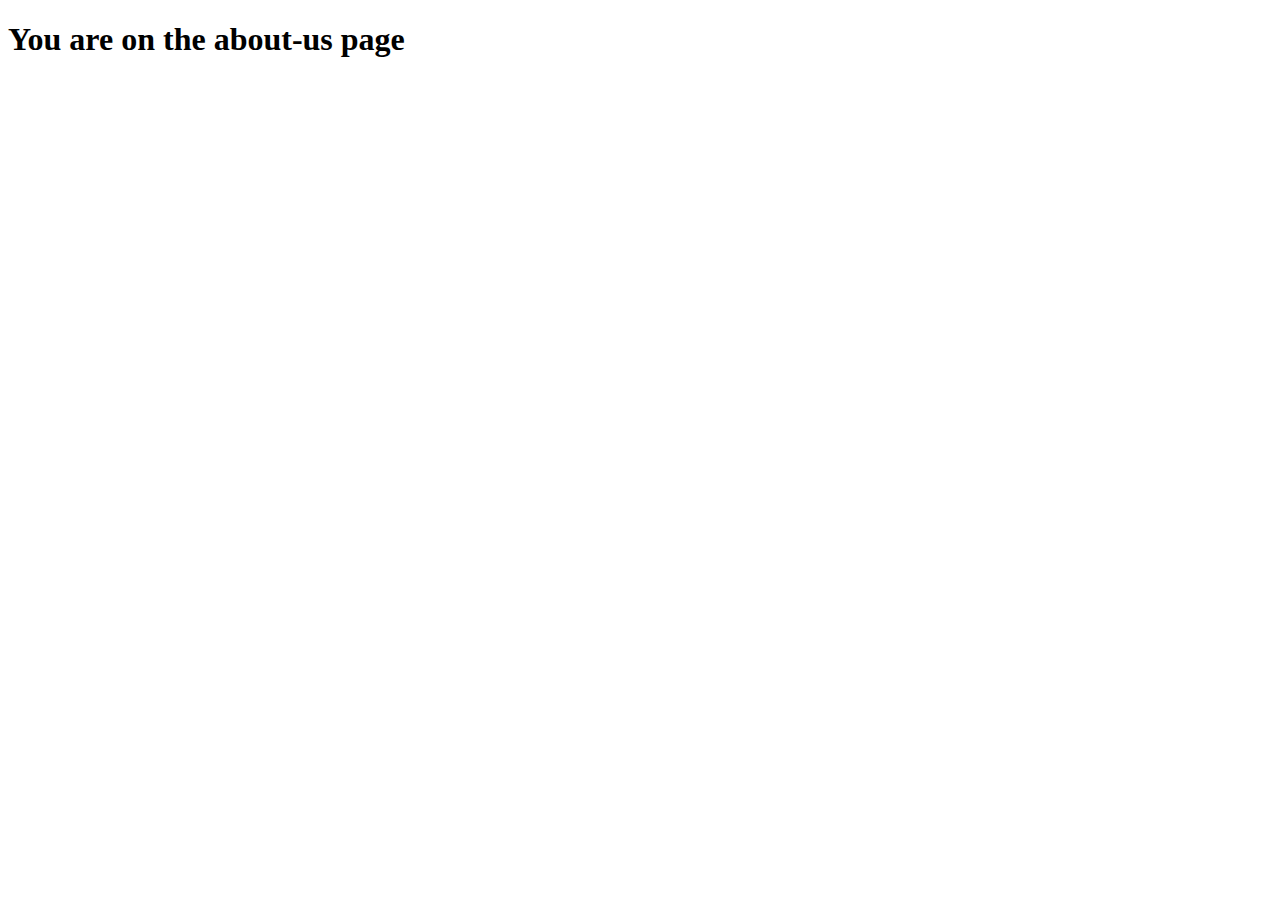
<file: about-us.html>
<!DOCTYPE html>
<html lang="en">
<head>
    <meta charset="UTF-8">
    <meta name="viewport" content="width=device-width, initial-scale=1.0">
    <title>About-us</title>
</head>
<body>
    <h1>You are on the about-us page</h1>
</body>
</html>
</file>
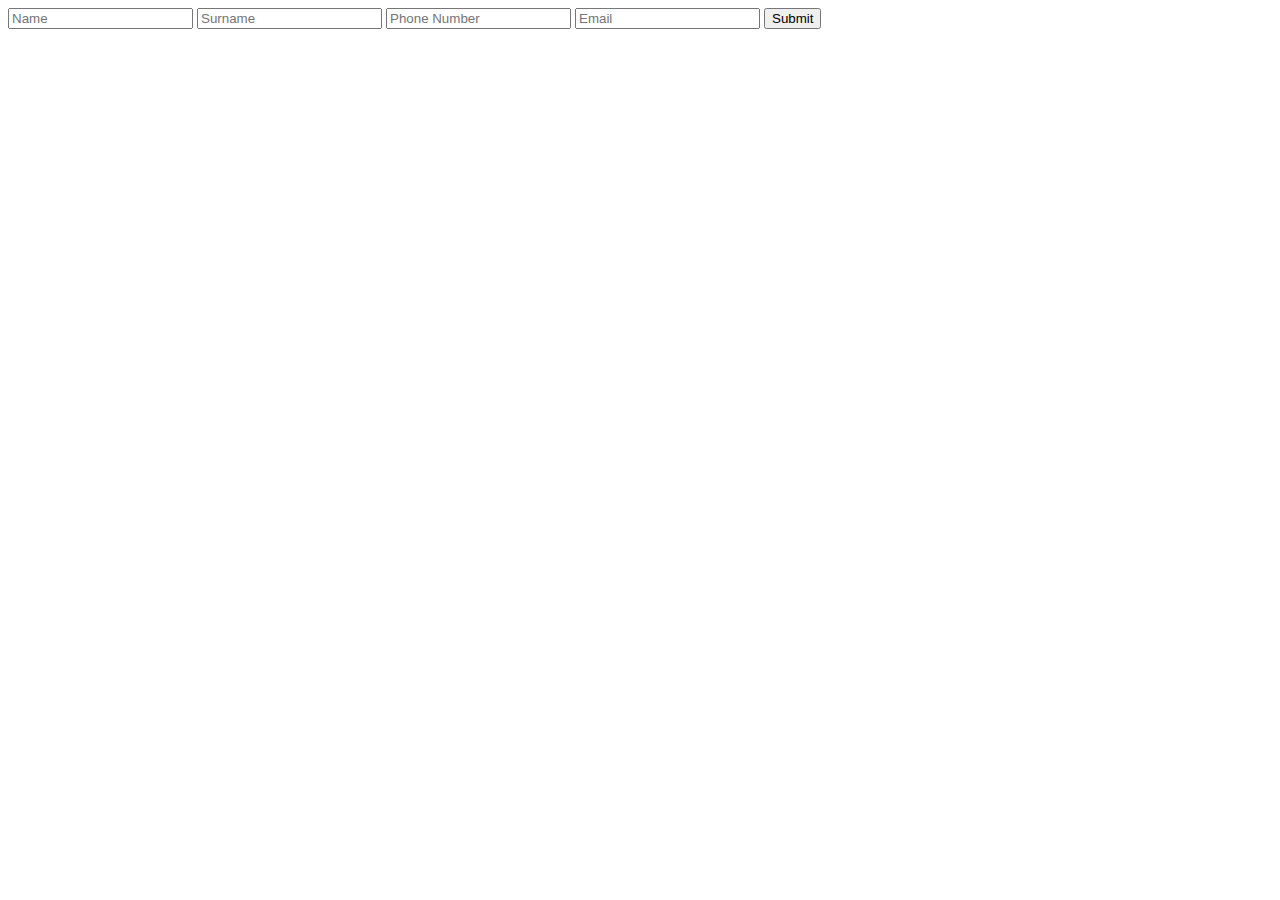
<file: contact.html>
<!DOCTYPE html>
<html lang="en">
<head>
    <meta charset="UTF-8">
    <meta name="viewport" content="width=device-width, initial-scale=1.0">
    <title>Contact</title>
</head>
<body>
    <form id="contact-form">
        <input type="text" id="name" name="name" placeholder="Name" required pattern="[A-Za-z]+">
        <input type="text" id="surname" name="surname" placeholder="Surname" required pattern="[A-Za-z]+">
        <input type="tel" id="phone" name="phone" placeholder="Phone Number" required pattern="[0-9]+">
        <input type="email" id="email" name="email" placeholder="Email" required>
        <input type="submit" value="Submit">
    </form>
    <script src="contact.js"></script>
</body>
</html>
</file>
